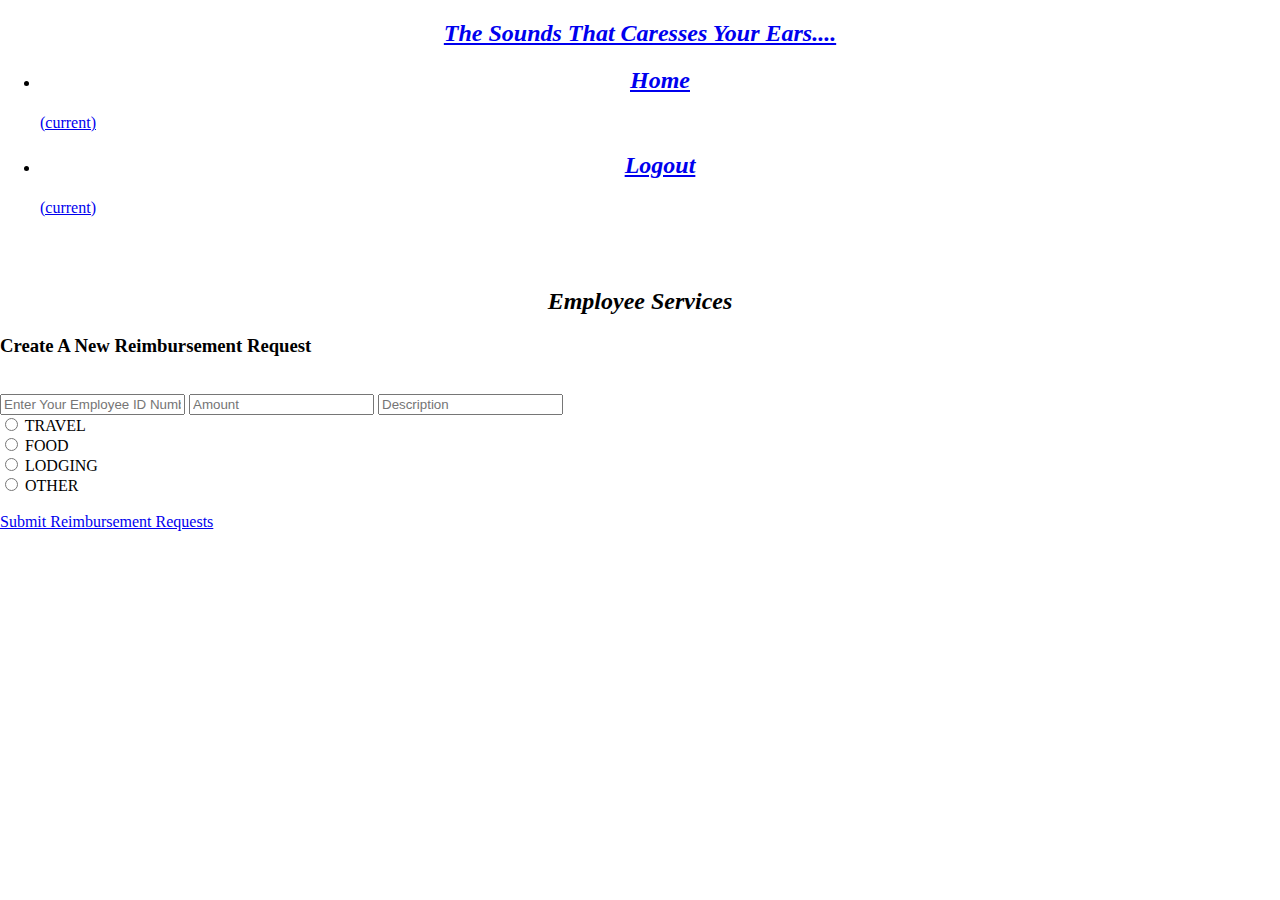
<file: src/main/webapp/html/employeeServices.html>
<!DOCTYPE html>
<html>
<head>

  <meta charset="UTF-8">
  <meta name="viewport" content="width=device-width, initial-scale=1.0">
  <meta http-equiv="X-UA-Compatible" content="ie=edge">

  <title>Employee Services</title>

  <!-- Boostrap Stylesheet -->
  <link rel="stylesheet" href="https://cdn.jsdelivr.net/npm/bootstrap@4.5.3/dist/css/bootstrap.min.css"
    integrity="sha384-TX8t27EcRE3e/ihU7zmQxVncDAy5uIKz4rEkgIXeMed4M0jlfIDPvg6uqKI2xXr2" crossorigin="anonymous">
    
    <script src="https://code.jquery.com/jquery-3.6.0.slim.min.js" integrity="sha256-u7e5khyithlIdTpu22PHhENmPcRdFiHRjhAuHcs05RI=" crossorigin="anonymous"></script>
  <!-- Our own CSS stylesheet -->
   <link rel="stylesheet" href="../css/style.css" media="screen">

</head>

<body>
<nav class="navbar navbar-expand-lg navbar navbar-dark bg-warning">
    <a class="navbar-brand " href="./landing.html"><h2>
              The Sounds That Caresses Your Ears....
            </h2></a>
    
    <div class="collapse navbar-collapse" id="navbarSupportedContent">
      <ul class="navbar-nav ml-auto">
      <li class="nav-item">
          <a class="nav-link" href="./landing.html">
            <h2>Home </h2> <span class="sr-only">(current)</span>
          </a>
        </li>
        <li class="nav-item">
          <a class="nav-link" href="/ExpenseReimbursementSystem/api/logout">
            <h2>Logout </h2> <span class="sr-only">(current)</span>
          </a>
        </li>
         </ul>
    </div>
  </nav>
  
  <div class="container"> 
   <br><br>
  <h2> Employee Services</h2>
   
     <div>
      <h3>Create A New Reimbursement Request</h3>  <br>
      <input name="employeeId" class="form-control" id="employeeId" placeholder="Enter Your Employee ID Number" required></input>
      <input name="amount" class="form-control" id="amountInput" placeholder="Amount"required></input>
      <input name="description" class="form-control" id="descriptionInput" placeholder="Description"required></input>
      <br>

      <input  name="type" type="radio" aria-label="Checkbox for following text input" value="1"
        class="radio-group" id="travel">
      <label class="form-check-label" for="defaultCheck1">TRAVEL</label><br>
      <input name="type" type="radio" aria-label="Checkbox for following text input" value="2" class="radio-group"
        id="food">
      <label class="form-check-label" for="defaultCheck1">FOOD</label><br>
      <input name="type" type="radio" aria-label="Checkbox for following text input" value="3" class="radio-group"
        id="lodging">
      <label class="form-check-label" for="defaultCheck1">LODGING</label><br>
      <input name="type" type="radio" aria-label="Checkbox for following text input" value="4" class="radio-group"
        id="other">
      <label class="form-check-label" for="defaultCheck1">OTHER</label><br>
    </div>
    <br>
   

    <a id="createReimbursements" class="btn btn-primary btn-lg" href="#" role="button">Submit Reimbursement Requests</a>

    </p>
  </div>
    </div>
  </div>
  <script src="https://cdn.jsdelivr.net/npm/@popperjs/core@2.9.2/dist/umd/popper.min.js" integrity="sha384-IQsoLXl5PILFhosVNubq5LC7Qb9DXgDA9i+tQ8Zj3iwWAwPtgFTxbJ8NT4GN1R8p" crossorigin="anonymous"></script>
<script src="https://cdn.jsdelivr.net/npm/bootstrap@5.0.2/dist/js/bootstrap.min.js" integrity="sha384-cVKIPhGWiC2Al4u+LWgxfKTRIcfu0JTxR+EQDz/bgldoEyl4H0zUF0QKbrJ0EcQF" crossorigin="anonymous"></script>
           
           <script type="text/javascript" src="../js/employeeServices.js"></script>

</body>
</html>
</file>
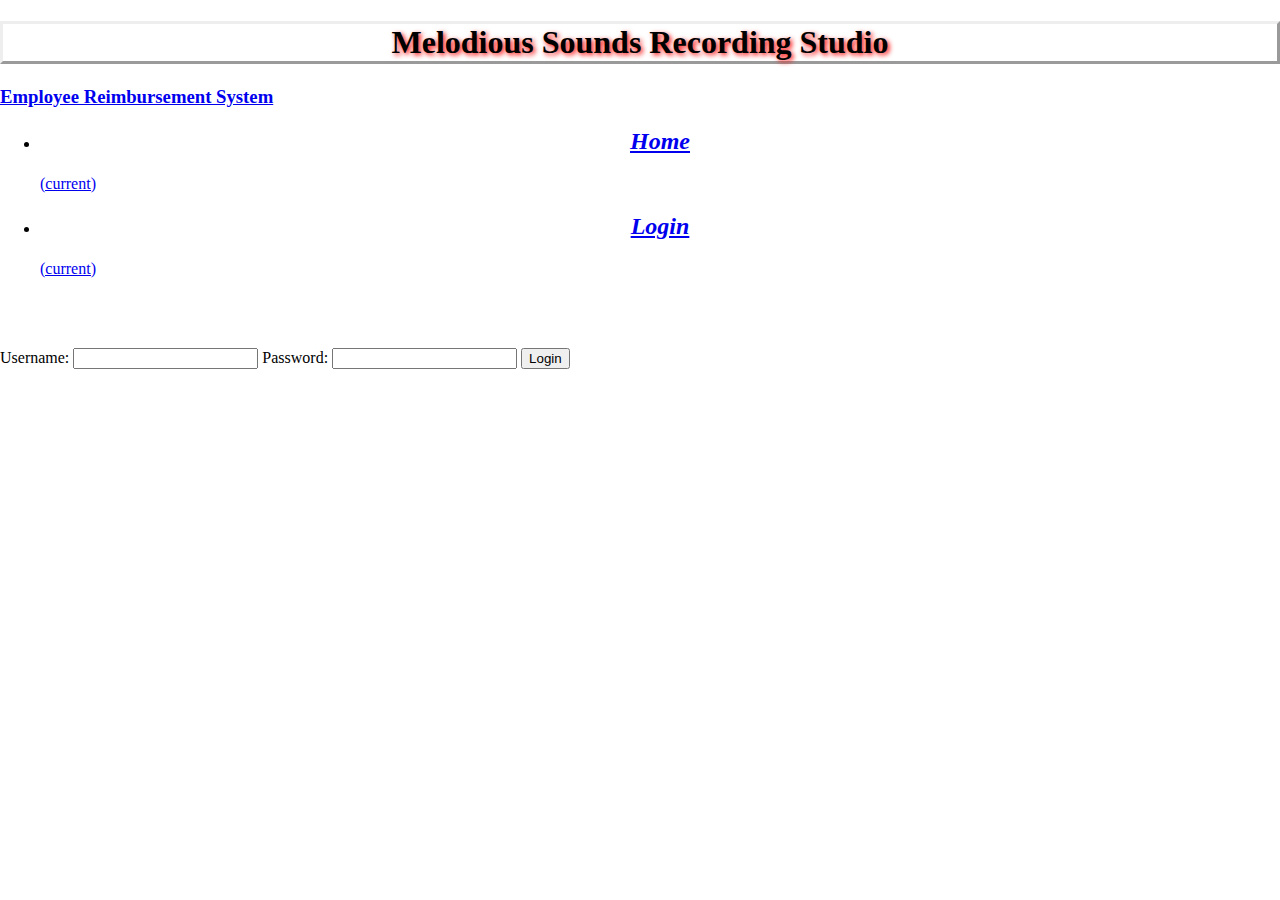
<file: src/main/webapp/html/login.html>
<!DOCTYPE html>
<html lang="en-us">

<head>

  <meta charset="UTF-8">
  <meta name="viewport" content="width=device-width, initial-scale=1.0">
  <meta http-equiv="X-UA-Compatible" content="ie=edge">

  <title>Login</title>

  <!-- Boostrap Stylesheet -->
  <link rel="stylesheet" href="https://cdn.jsdelivr.net/npm/bootstrap@4.5.3/dist/css/bootstrap.min.css"
    integrity="sha384-TX8t27EcRE3e/ihU7zmQxVncDAy5uIKz4rEkgIXeMed4M0jlfIDPvg6uqKI2xXr2" crossorigin="anonymous">
  <!-- Our own CSS stylesheet -->
  <link rel="stylesheet" href="../css/style.css" media="screen">

</head>
<body>
<h1>Melodious Sounds Recording Studio</h1>
        
        
<nav class="navbar navbar-expand-lg navbar navbar-dark bg-warning">
    <a class="navbar-brand " href="index.html"><h3>Employee Reimbursement System</h3></a>
    
    <div class="collapse navbar-collapse" id="navbarSupportedContent">
      <ul class="navbar-nav ml-auto">
      <li class="nav-item">
          <a class="nav-link" href="./landing.html">
            <h2>Home </h2> <span class="sr-only">(current)</span>
          </a>
        </li>
        
        <li class="nav-item">
          <a class="nav-item" href="./login.html">
            <h2>Login </h2> <span class="sr-only">(current)</span>
          </a>
        </li>
        
         </ul>
    </div>
  </nav>
  
  <div>
        <div class="d-grid gap-2 col-6 mx-auto">
        <form id='login' action= " login" method="post">
             <br><br><br>
            <label for='username'>Username: </label>
            <input type='text' name='username' maxlength='50' required id='username'/>
            <label for='password'>Password: </label>
            <input type='password' name='password' id='password' minlength='8' required/>
            <input type='submit' value='Login' />
        </form>
        </div>
   </div>
         
         <script type="text/javascript" src="../js/login2.js"></script>
</body>
</html>
</file>
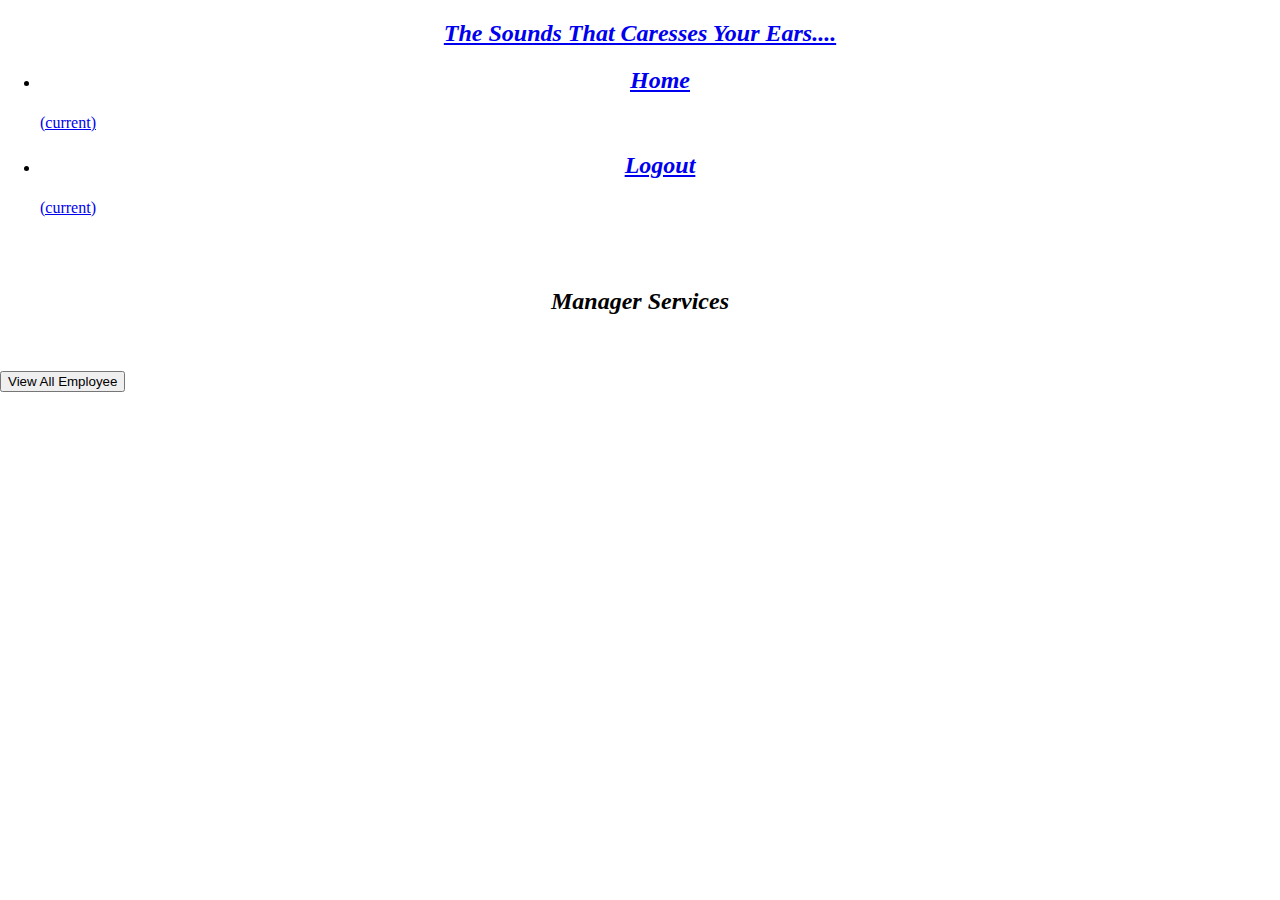
<file: src/main/webapp/html/managerServices.html>
<!DOCTYPE html>
<html>
<head>

  <meta charset="UTF-8">
  <meta name="viewport" content="width=device-width, initial-scale=1.0">
  <meta http-equiv="X-UA-Compatible" content="ie=edge">

  <title>Manager Services</title>

  <!-- Boostrap Stylesheet -->
  <link rel="stylesheet" href="https://cdn.jsdelivr.net/npm/bootstrap@4.5.3/dist/css/bootstrap.min.css"
    integrity="sha384-TX8t27EcRE3e/ihU7zmQxVncDAy5uIKz4rEkgIXeMed4M0jlfIDPvg6uqKI2xXr2" crossorigin="anonymous">
  <!-- Our own CSS stylesheet -->
  <link rel="stylesheet" href="../css/style.css" media="screen">

</head>
<body><nav class="navbar navbar-expand-lg navbar navbar-dark bg-warning">
    <a class="navbar-brand " href="landing.html"><h2>
              The Sounds That Caresses Your Ears....
            </h2></a>
    
    <div class="collapse navbar-collapse" id="navbarSupportedContent">
      <ul class="navbar-nav ml-auto">
      <li class="nav-item">
          <a class="nav-link" href="landing.html">
            <h2>Home </h2> <span class="sr-only">(current)</span>
          </a>
        </li>
        
         <li class="nav-item">
          <a class="nav-link" href="/ExpenseReimbursementSystem/api/logout">
            <h2>Logout </h2> <span class="sr-only">(current)</span>
          </a>
        </li>
       
         </ul>
    </div>
  </nav>
  
  <div class="container">
  <br><br>
  <h2> Manager Services</h2>
  <div class="row">
   
    <br><br>
      <!-- <button id="approve" class="btn btn-primary" type="button">Approve/deny reimbursements</button>
      <br><br>
      <button id="pending" class="btn btn-primary" type="button">View Pending Requests Of All Employees</button>
      
      <br><br>
       <button id="resolved"class="btn btn-primary" type="button">View Resolved Requests Of All Employees</button>
      <br><br>
       <button id="individual"class="btn btn-primary" type="button">View Reimbursement Requests of a Specific Employee</button>
      <br><br> -->
      <button id="all"class="btn btn-primary" type="button">View All Employee</button>
      <br><br>
                 <div id="post-container">
            
       		<div class="reimbursement">
			<table id="rtable" class="r-table">
			</table>
		</div>
            
            
            </div>
    </div>
      </div>
          <script type="text/javascript" src="../js/managerServices.js"></script>
          <script type="text/javascript" src="../js/logout.js"></script>
</body>
</html>
</file>
<file: src/main/webapp/css/style.css>
body {
  padding: 0;
  margin: 0;
}
h1 {
    font-family: "Copperplate, Papyrus, fantasy";
    text-align: center;
    text-shadow: 2px 2px 5px red;
   
    border-style: outset;
    font-weight: bold
}

img{ display: block;
  margin-left: auto;
  margin-right: auto;
   box-shadow: 10px 10px 5px black;
   }
  audio{ display: block;
  margin-left: auto;
  margin-right: auto;
 

  }
h2{
  font-style: oblique;
  text-align: center;
}
</file>
